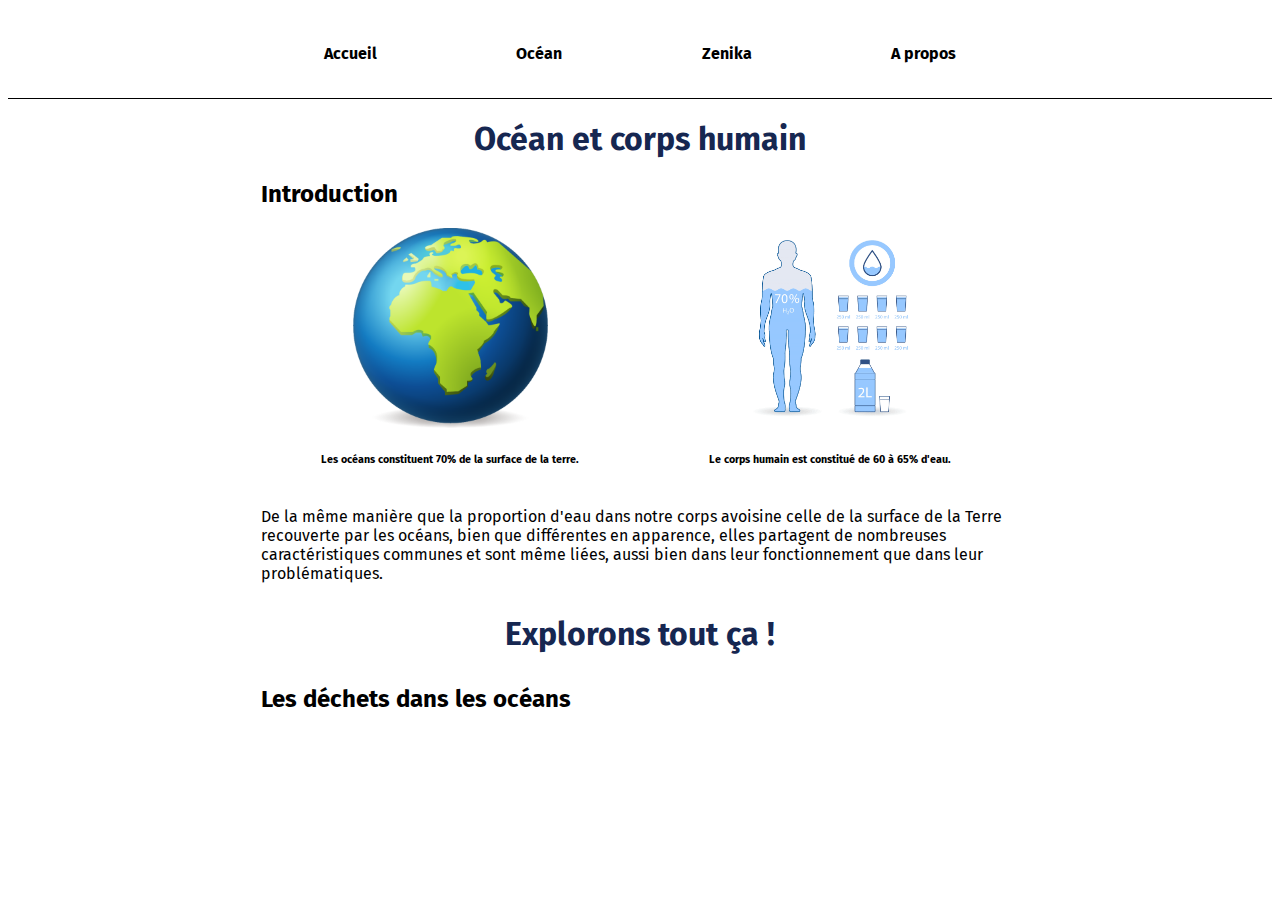
<file: ocean.html>
<!DOCTYPE html>
<html lang="en">
<head>
    <meta charset="UTF-8">
    <meta name="viewport" content="width=device-width, initial-scale=1.0">
    <link rel="stylesheet" href="css/style.css">
    <link rel="stylesheet" href="css/ocean.css">
    <title>Document</title>
</head>
<body>
    <div class="main-container">
        <div class="header-container">
            <header>
                <nav class="header-nav">
                    <a class="nav-link" href="index.html">Accueil</a>
                    <a class="nav-link" href="ocean.html">Océan</a>
                    <a class="nav-link" href="zenika.html">Zenika</a>
                    <a class="nav-link" href="propos.html">A propos</a>
                </nav>
            </header>
        </div>

       <div class="page-container">
            <h1>Océan et corps humain</h1>

            <h2>Introduction</h2>

            <div class="water-body-earth">
                <div class="container">
                    <img src="img/globe.png" alt="image de globe terrestre">
                    <h6>Les océans constituent 70% de la surface de la terre.</h6>
                </div>
                <div class="container">
                    <img src="img/human.png" alt="image de silouhette d'humain">
                    <h6>Le corps humain est constitué de 60 à 65% d'eau.</h6>
                </div>
            </div>

            <p>
                De la même manière que la proportion d'eau dans notre corps avoisine celle de la surface de la Terre recouverte par les océans, bien que différentes en apparence, elles partagent de nombreuses caractéristiques communes et sont même liées, aussi bien dans leur fonctionnement que dans leur problématiques.
            </p>

            <div class="center-container">
                <p>Explorons tout ça !</p>
            </div>

            <h2>Les déchets dans les océans</h2>
        </div>

        <div class="footer-container">
            <footer>

            </footer>
        </div>
    </div>
</body>
</html>
</file>
<file: css/style.css>
@import url('https://fonts.googleapis.com/css2?family=Fira+Sans:ital,wght@0,100;0,200;0,300;0,400;0,500;0,600;0,700;0,800;0,900;1,100;1,200;1,300;1,400;1,500;1,600;1,700;1,800;1,900&family=Roboto:ital,wght@0,100;0,300;0,400;0,500;0,700;0,900;1,100;1,300;1,400;1,500;1,700;1,900&display=swap');

:root {
  --text-color: #000000;
  --background-color: #ffffff;  
  --emph-color: #162751;
}

* {
  font-family: "Fira Sans";
}

.header-container {
  display: flex;
  flex-direction: row;
  justify-content: center;
  align-items: center;

  height: 10vh;

  border-bottom: 1px black solid;
}

header {
  width: 50%;
}

.header-nav {
  display: flex;
  flex-direction: row;
  justify-content: space-between;
  align-items: center;
}

.nav-link {
  font-weight: bold;
  color: var(--text-color);
  text-decoration: none;
}

.nav-link:hover {
  color: var(--emph-color);
}

.page-container {
  margin-left: 20%;
  margin-right: 20%;
}

h1 {
  color: var(--emph-color);
  text-align: center;
}

.center-container {
  text-align: center;
}

.center-container p {
  font-weight: bold;
  color: var(--emph-color);
  font-size: 2em;
}
</file>
<file: css/ocean.css>
.water-body-earth {
    display: flex;
    flex-direction: row;
    justify-content: center;
    align-items: center;
}

.water-body-earth .container {
    width: 50%;
    display: flex;
    flex-direction: column;
    justify-content: center;
    align-items: center;
}

img {
    height: 200px;
}
</file>
